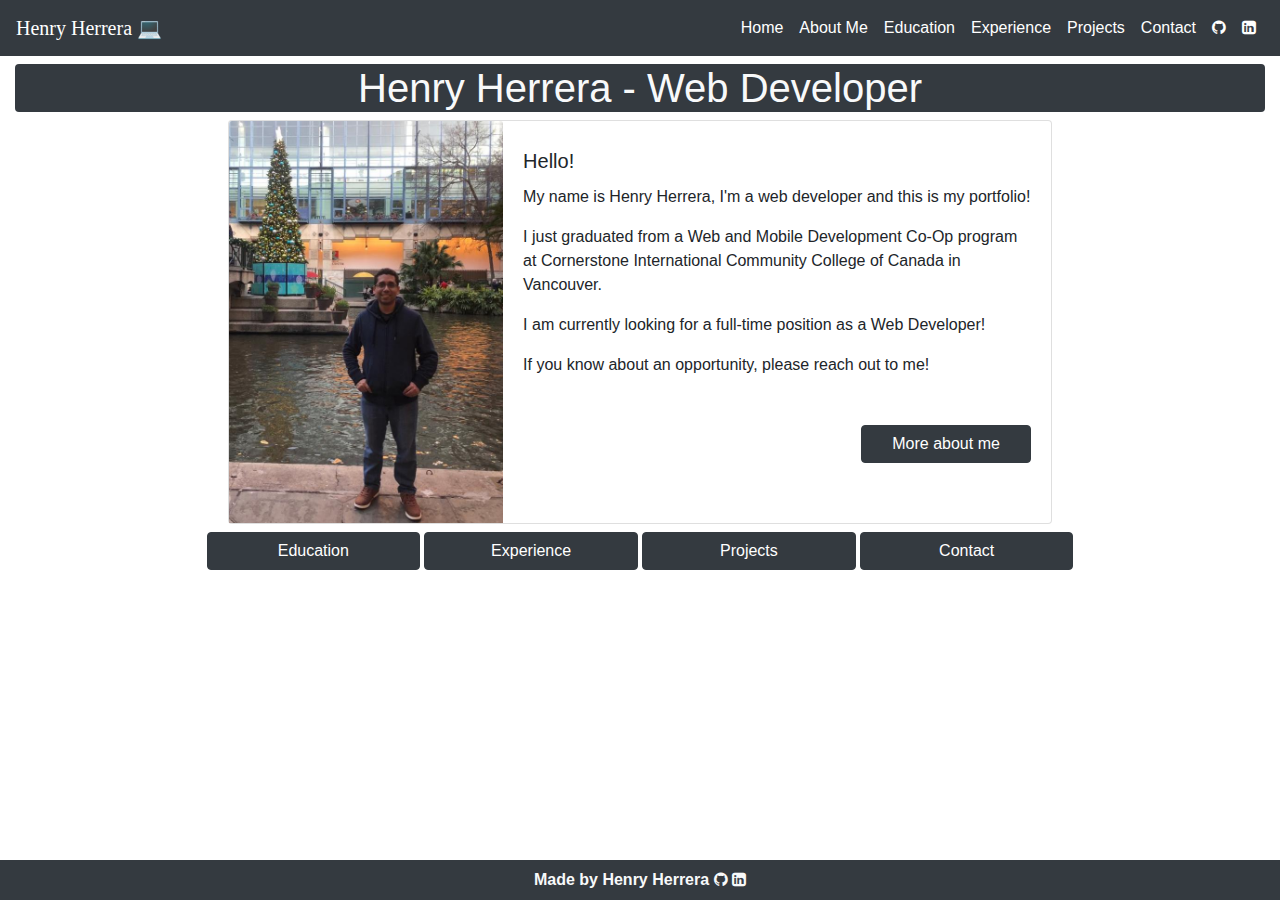
<file: index.html>
<!DOCTYPE html>
<html lang="en">

<head>
	<meta charset="UTF-8">
	<title>Portfolio Henry Herrera</title>
	<link rel="stylesheet" href="https://cdnjs.cloudflare.com/ajax/libs/font-awesome/4.7.0/css/font-awesome.min.css">
	<link rel="stylesheet" href="https://stackpath.bootstrapcdn.com/bootstrap/4.5.2/css/bootstrap.min.css"
		integrity="sha384-JcKb8q3iqJ61gNV9KGb8thSsNjpSL0n8PARn9HuZOnIxN0hoP+VmmDGMN5t9UJ0Z" crossorigin="anonymous">
	<link rel="stylesheet" href="CSS/styles.css">
	<script src="https://code.jquery.com/jquery-3.5.1.slim.min.js"
		integrity="sha384-DfXdz2htPH0lsSSs5nCTpuj/zy4C+OGpamoFVy38MVBnE+IbbVYUew+OrCXaRkfj"
		crossorigin="anonymous"></script>
	<script src="https://cdn.jsdelivr.net/npm/popper.js@1.16.1/dist/umd/popper.min.js"
		integrity="sha384-9/reFTGAW83EW2RDu2S0VKaIzap3H66lZH81PoYlFhbGU+6BZp6G7niu735Sk7lN"
		crossorigin="anonymous"></script>
	<script src="https://stackpath.bootstrapcdn.com/bootstrap/4.5.2/js/bootstrap.min.js"
		integrity="sha384-B4gt1jrGC7Jh4AgTPSdUtOBvfO8shuf57BaghqFfPlYxofvL8/KUEfYiJOMMV+rV"
		crossorigin="anonymous"></script>

</head>

<body>
	<nav class="navbar navbar-expand-lg navbar-dark bg-dark sticky-top">
		<button class="navbar-toggler" type="button" data-toggle="collapse" data-target="#navbarTogglerDemo03"
			aria-controls="navbarTogglerDemo03" aria-expanded="false" aria-label="Toggle navigation">
			<span class="navbar-toggler-icon"></span>
		</button>
		<a class="navbar-brand name" href="index.html">Henry Herrera &#128187;</a>

		<div class="collapse navbar-collapse" id="navbarTogglerDemo03">
			<ul class="navbar-nav ml-auto mt-2 mt-lg-0 text-light">
				<li class="nav-item active">
					<a class="nav-link" href="index.html">Home <span class="sr-only">(current)</span></a>
				</li>
				<li class="nav-item">
					<a class="nav-link active" href="pages/about.html">About Me</a>
				</li>
				<li class="nav-item">
					<a class="nav-link active" href="pages/education.html">Education</a>
				</li>
				<li class="nav-item">
					<a class="nav-link active" href="pages/experience.html">Experience</a>
				</li>
				<li class="nav-item">
					<a class="nav-link active" href="pages/projects.html">Projects</a>
				</li>
				<li class="nav-item">
					<a class="nav-link active" href="pages/contact.html">Contact</a>
				</li>
				<li class="nav-item">
					<a class="nav-link active" href="http://github.com/hjhm2018" target="_blank"><i
							class="fa fa-github"></i></a>
				</li>
				<li class="nav-item">
					<a class="nav-link active" href="http://linkedin.com/in/herrerahenry" target="_blank"><i
							class="fa fa-linkedin-square"></i></a>
				</li>
			</ul>
		</div>
	</nav>
	<!-- <h1>Projects done so far at Cornerstone International Community College of Canada</h1>
	<h2>Henry Herrera, Web Developer</h2>

	<a href="IntroToComputing/index.html">Intro to Computing</a>
	<a href="Algorithms/index.html">Algorithms</a>
	<a href="WeatherAPI/index.html">Weather API</a> -->

	<!-- <h3>Personal Projects:</h3>
	<h3>1) Petrophysics Calculator Websites</h3>
	<h4>English Version</h4>
	<a href="https://petrophysicsequations.blogspot.com/" target="_blank">Petrophysics Equations</a>
	<h4>Spanish Version</h4>
	<a href="https://ecuacionespetrofisica.blogspot.com/" target="_blank">Ecuaciones Petrofísicas</a>

	<h3>2) Petrophysics Calculator App</h3>
	<a href="https://play.google.com/store/apps/details?id=com.Henry.PetrophysicsCalculator" target="_blank">Download
		App</a> -->

	<div class="container-fluid mb-2">
		<h1 id="exampleHeading" class="text-center bg-dark text-light rounded mt-2">Henry Herrera - Web Developer</h1>
		<div class="row">
			<!-- <div class="col-sm-12 col-lg-8 mx-auto">
				<div id="normalImage" class="card mb-3 d-sm-none d-md-block">
					<div class="row no-gutters">
						<div class="col-md-4 col-sm-12">
							<img src="images/henry.jpg" class="card-img" alt="Henry image">
						</div>
						<div class="col-md-8 col-sm-12">
							<div class="card-body p-5">
								<h5 class="card-title">Hello!</h5>
								<p class="card-text">My name is Henry Herrera, I'm a web developer and this is my
									portfolio!</p>
								<p>I just graduated from a Web and Mobile Development Co-Op program at Cornerstone
									International Community College of Canada in Vancouver.</p>
								<p>I am currently looking for a full-time position as a Web Developer!</p>
								<p>If you know about an opportunity, please reach out to me!</p>
								<p class="card-text"><small class="text-muted">Last updated 3 mins ago</small></p>
							</div>
						</div>
					</div>
				</div>
			</div> -->
			<div class="col-sm-12 col-lg-8 mx-auto">
				<!-- Here starts the other card -->

				<div id="responsiveImage" class="card mx-auto">
					<div class="row no-gutters">
						<div class="col-12 col-md-4">
							<img class="card-img-top" src="images/henry2.jpeg" alt="Card image cap">
						</div>
						<div class="col-12 col-sm-12 col-md-8 pt-2">
							<div class="card-body">
								<h5 class="card-title">Hello!</h5>
								<p class="card-text">My name is Henry Herrera, I'm a web developer and this is my
									portfolio!</p>
								<p>I just graduated from a Web and Mobile Development Co-Op program at Cornerstone
									International Community College of Canada in Vancouver.</p>
								<p>I am currently looking for a full-time position as a Web Developer!</p>
								<p>If you know about an opportunity, please reach out to me!</p>
								<a class="d-block btn btn-dark col-lg-4 col-md-8 col-8 ml-auto mt-5"
									href="pages/about.html">More about me</a>
							</div>

						</div>
					</div>

				</div>
			</div>
		</div>
	</div>
	<div class="text-center mb-5">
		<a class="d-inline-block col-lg-2 mb-1 btn btn-dark" href="pages/education.html">Education</a>

		<a class="d-inline-block col-lg-2 mb-1 btn btn-dark" href="pages/experience.html">Experience</a>

		<a class="d-inline-block col-lg-2 mb-1 btn btn-dark" href="pages/projects.html">Projects</a>

		<a class="d-inline-block col-lg-2 mb-1 btn btn-dark" href="pages/contact.html">Contact</a>
	</div>

	<p class="bg-dark fixed-bottom text-light text-center font-weight-bold p-2 mt-4 mb-0">Made by Henry Herrera
		<a title="GitHub" class="text-light" href="http://github.com/hjhm2018" target="_blank"><i
				class="fa fa-github"></i></a>

		<a title="LinkedIn" class="text-light" href="http://linkedin.com/in/herrerahenry" target="_blank"><i
				class="fa fa-linkedin-square"></i></a>
	</p>
	<script src="./js/script.js"></script>

</body>

</html>
</file>
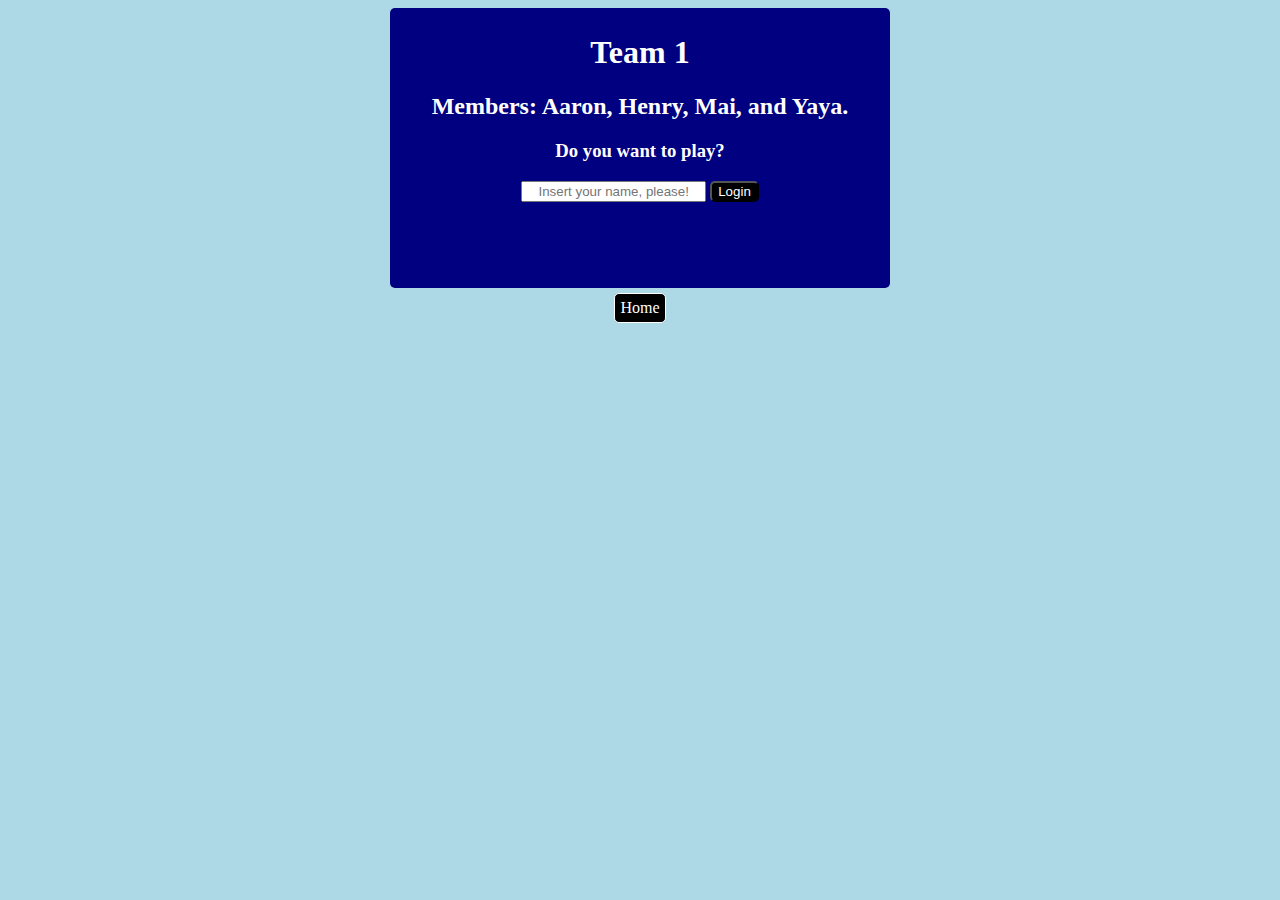
<file: Algorithms/index.html>
<!DOCTYPE html>
<html lang="en">
<head>
    <meta charset="UTF-8">
    <meta name="viewport" content="width=device-width, initial-scale=1.0">
    <meta http-equiv="X-UA-Compatible" content="ie=edge">
    <title>Team 1</title>
    <link rel="stylesheet" href="css/styles.css">
</head>
<body>

    <div>
        <h1>Team 1</h1>

        <h2>Members: Aaron, Henry, Mai, and Yaya.</h2>

        <h3>Do you want to play?</h3>

        <input id="username" type="text" placeholder="Insert your name, please!">

        <button onclick="login()">Login</button>
    </div>

    <div class="buttonHome">

        <a href="../index.html">Home</a>

    </div>

    <script src="js/js.js"></script>
</body>
</html>
</file>
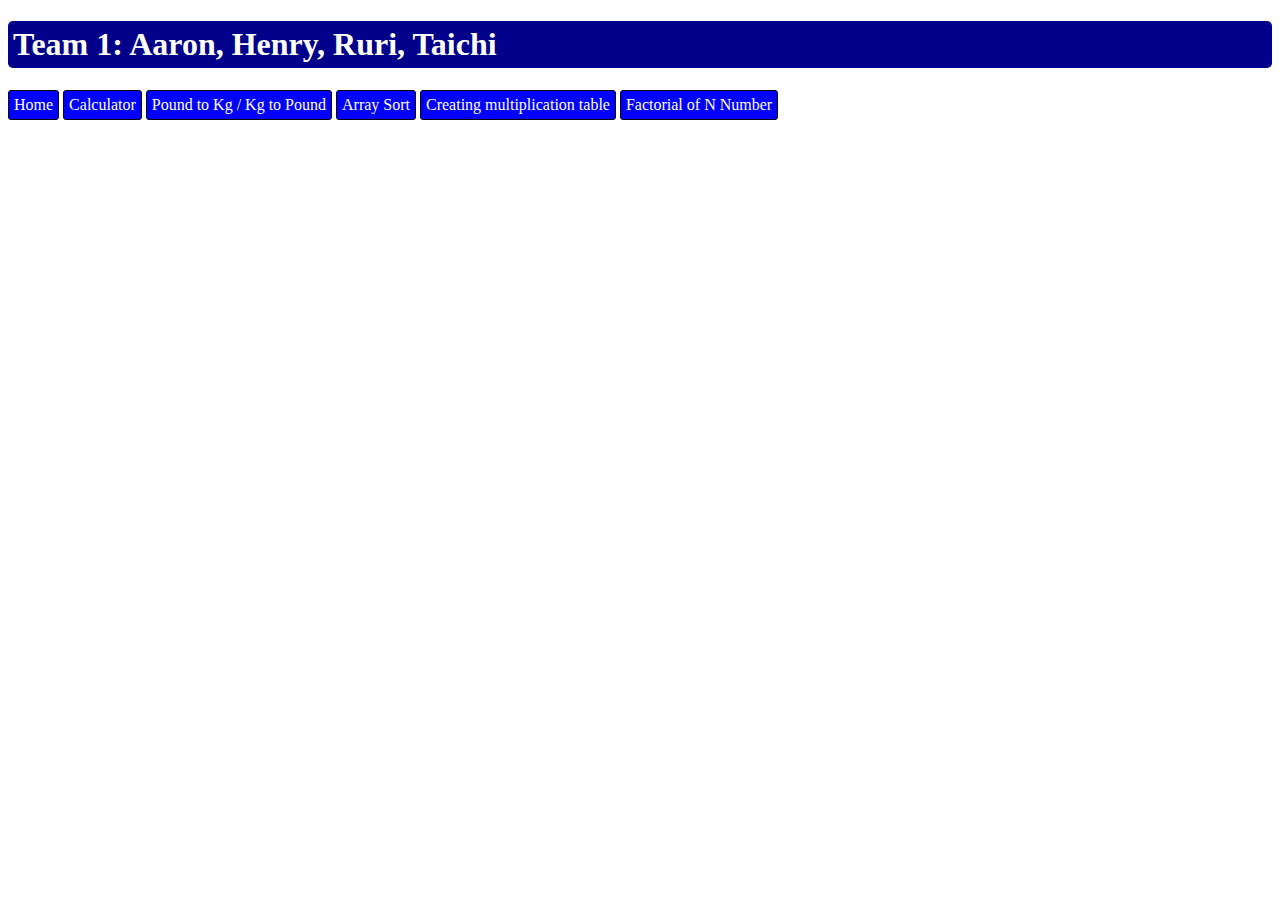
<file: IntroToComputing/index.html>
<!DOCTYPE html>
<html lang="en">
<head>
    <meta charset="UTF-8">
    <meta name="viewport" content="width=device-width, initial-scale=1.0">
    <meta http-equiv="X-UA-Compatible" content="ie=edge">
    <title>Team 1</title>
    <style>
        a{
            text-decoration: none;
            display: inline-block;
            background-color: blue;
            color: white;
            border: 1px solid black;
            border-radius: 3px;
            padding: 5px
        }

        a:hover{
            background-color: darkgreen
        }

        h1 {
            background-color: darkblue;
            color: white;
            border-radius: 5px;
            padding: 5px
        }
    </style>
</head>
<body>

    <h1>Team 1: Aaron, Henry, Ruri, Taichi</h1>

    <a href="../index.html">Home</a>
    <a href="question1.html">Calculator</a>
    <a href="question2.html">Pound to Kg / Kg to Pound</a>
    <a href="question3.html">Array Sort</a>
    <a href="question4.html">Creating multiplication table</a>
    <a href="question5.html">Factorial of N Number</a>

</body>
</html>
</file>
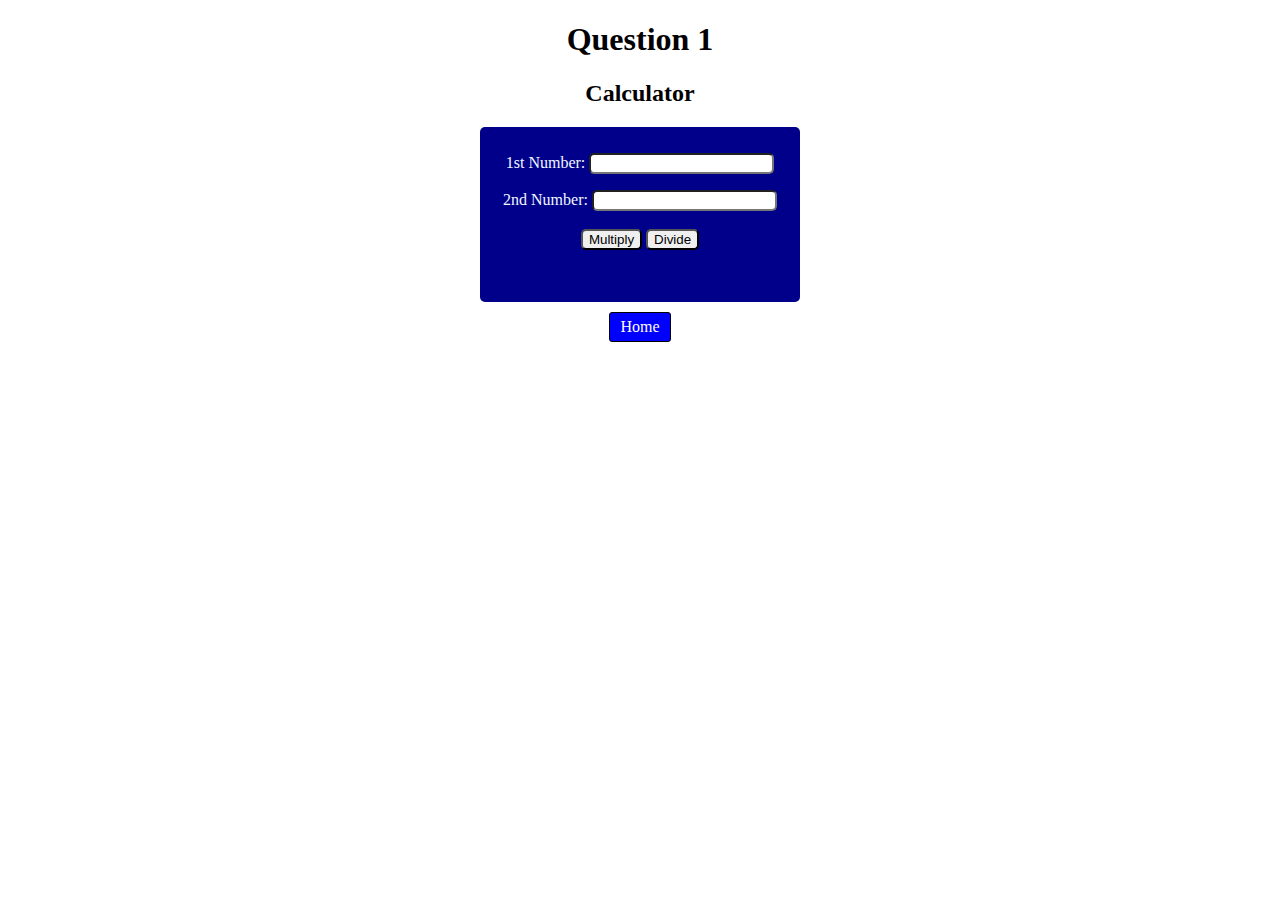
<file: question1.html>
<!DOCTYPE html>
<html lang="en">
<head>
    <meta charset="UTF-8">
    <meta name="viewport" content="width=device-width, initial-scale=1.0">
    <meta http-equiv="X-UA-Compatible" content="ie=edge">
    <title>Question 1</title>

    <style>
        .container{
            background-color: darkblue;
            color: aliceblue;
            text-align: center;
            width: 300px;
            padding: 10px;
            margin: 0 auto;
            border-radius: 5px;
            height: 155px;
        }

        h1, h2, h3 {
            text-align: center
        }

        button{
            margin: 2px;
            border-radius: 5px
        }

        input{
            text-align: center;
            border-radius: 5px
        }

        button:hover {
            background-color: black;
            color: white
        }

        input:hover, input:active{
            background-color: lightblue
        }

        a{
            text-decoration: none;
            display: inline-block;
            background-color: blue;
            color: white;
            border: 1px solid black;
            border-radius: 3px;
            padding: 5px;
        }

        a:hover{
            background-color: darkgreen
        }

        .home{
            display: block;
            margin: 0 auto;
            width: 50px;
            text-align: center
        }

        .index {
            margin-top: 10px
        }
    </style>
</head>
<body>

    <h1>Question 1</h1>
    <h2>Calculator</h2>

    <div class="container">
        <p><label for="firstNumber">1st Number: <input id="firstNumber" type="number"></label></p>
        <p><label for="secondNumber">2nd Number: <input id="secondNumber" type="number"></label></p>
        <p><button onclick="multiply()">Multiply</button><button onclick="divide()">Divide</button></p>
        <h3 id="answer"></h3>
    </div>

    <div class="index">

        <a class="home" href="index.html">Home</a>

    </div>


    <script>
        var firstNumber = document.getElementById('firstNumber');
        var secondNumber = document.getElementById('secondNumber');
        var answer = document.getElementById('answer');

        function multiply(){
            var result = firstNumber.value * secondNumber.value;
            answer.innerHTML = result;
        }

        function divide(){
            //if(secondNumber.value === 0) answer.innerHTML = "The number must be greater than 2";
            var result = firstNumber.value / secondNumber.value;
            answer.innerHTML = result;
        }
    </script>


    
    
</body>
</html>
</file>
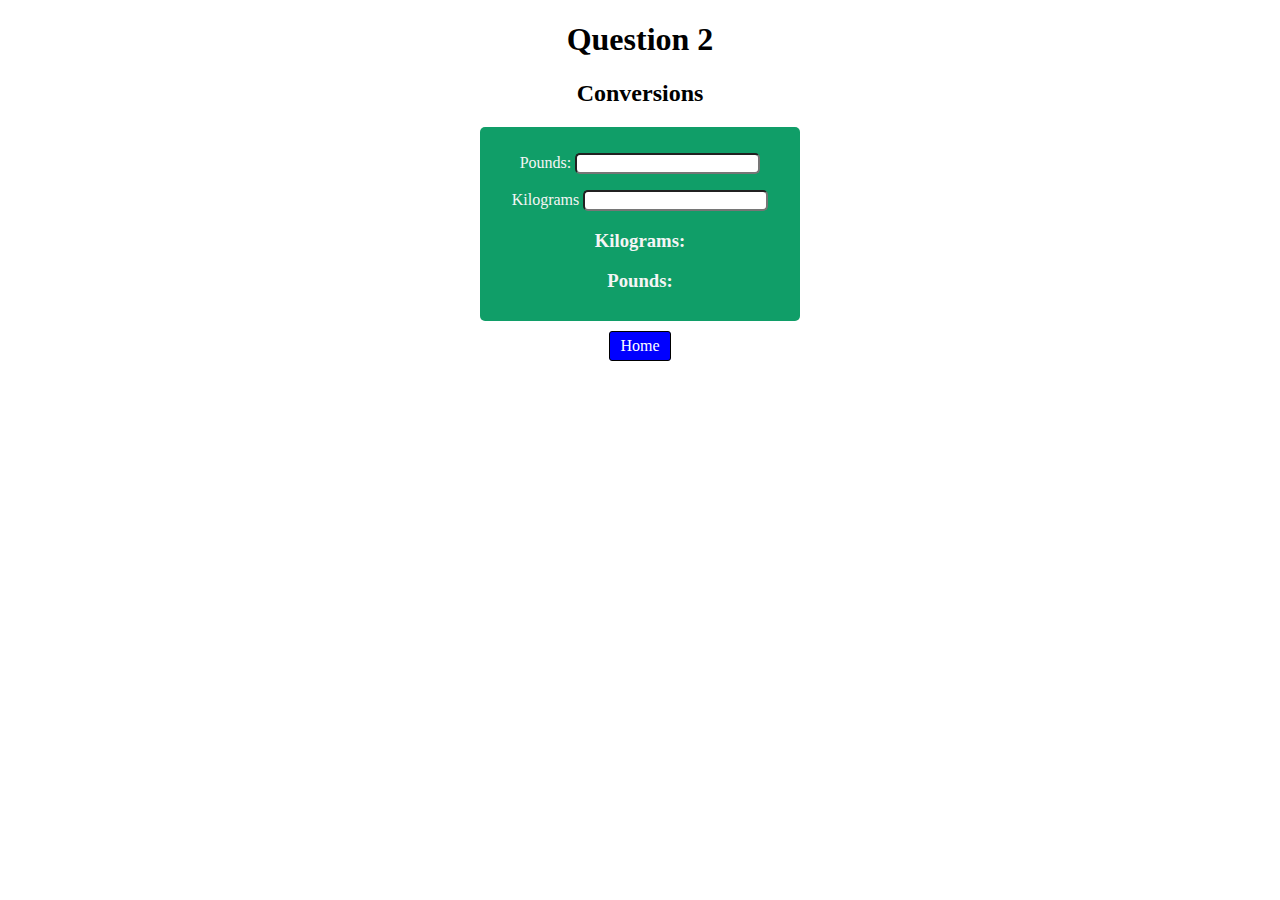
<file: question2.html>
<!DOCTYPE html>
<html lang="en">
<head>
    <meta charset="UTF-8">
    <meta name="viewport" content="width=device-width, initial-scale=1.0">
    <meta http-equiv="X-UA-Compatible" content="ie=edge">
    <title>Question 2</title>

    <style>
        .container{
            background-color: #109e68;
            color: whitesmoke;
            text-align: center;
            width: 300px;
            padding: 10px;
            border-radius: 5px;
            margin: 0 auto
        }

        h1, h2, h3 {
            text-align: center
        }

        input{
            text-align: center;
            border-radius: 5px
        }

        input:hover, input:active{
            background-color: lightblue
        }

        a{
            text-decoration: none;
            display: inline-block;
            background-color: blue;
            color: white;
            border: 1px solid black;
            border-radius: 3px;
            padding: 5px;
        }

        a:hover{
            background-color: darkgreen
        }

        .home{
            display: block;
            margin: 0 auto;
            width: 50px;
            text-align: center
        }

        .index {
            margin-top: 10px
        }
    </style>
</head>
<body>
        <h1>Question 2</h1>

        <h2>Conversions</h2>

        <div class="container"> 
            <p><label for="pounds">Pounds: <input id="pounds" type="number"></label></p>
            
            <p><label for="kilograms"> Kilograms <input id="kilograms" type="number"></label></p>

            <h3>Kilograms: <span id="answerKg"></span></h3>
            <h3>Pounds: <span id="answerLb"></span></h3>

        </div>

        <div class="index">

                <a class="home" href="index.html">Home</a>
        
            </div>

        <script>
            var pounds = document.getElementById('pounds');
            var kilograms = document.getElementById('kilograms');
            var answerKg = document.getElementById('answerKg');
            var answerLb = document.getElementById('answerLb');

            pounds.onchange = convertToKilograms;
            kilograms.onkeyup = convertToPounds;

            function convertToKilograms(){
                var result = pounds.value * 0.453592;
                answerKg.innerHTML = result.toFixed(2);
    
            }
    
            function convertToPounds(){
                var result = kilograms.value * 2.20462;
                answerLb.innerHTML = result.toFixed(2);
    
            }
        </script>
    
</body>
</html>
</file>
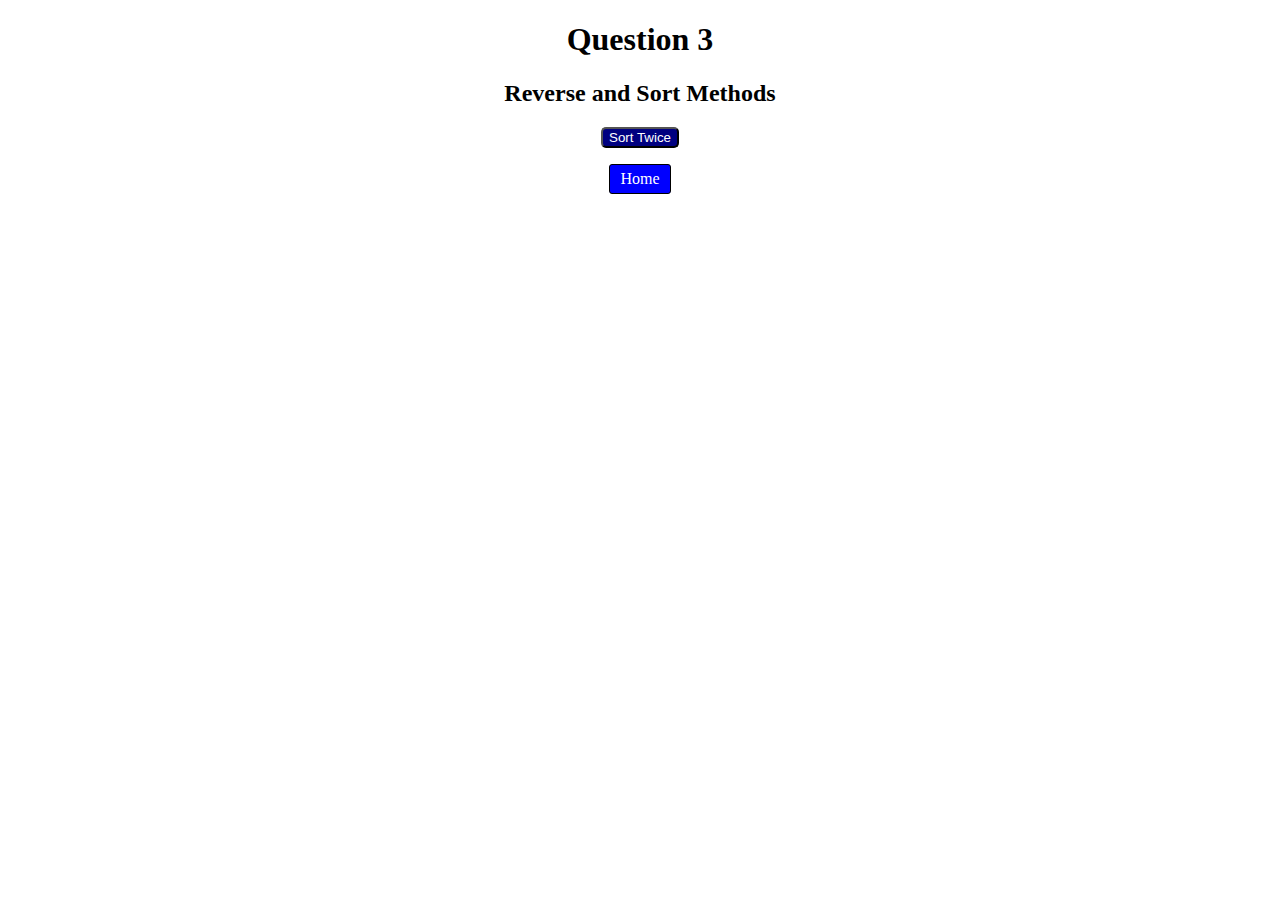
<file: question3.html>
<!DOCTYPE html>
<html lang="en">
<head>
    <meta charset="UTF-8">
    <meta name="viewport" content="width=device-width, initial-scale=1.0">
    <meta http-equiv="X-UA-Compatible" content="ie=edge">
    <title>Question 3</title>
    <style>
        button {
            background-color: navy;
            color: white;
            display: block;
            margin: 0 auto;
            border-radius: 5px
        }

        button:hover{
            background-color: cornflowerblue;
        }

        h1, h2, p {
            text-align: center
        }

        a{
            text-decoration: none;
            display: inline-block;
            background-color: blue;
            color: white;
            border: 1px solid black;
            border-radius: 3px;
            padding: 5px;
        }

        a:hover{
            background-color: darkgreen
        }

        .home{
            display: block;
            margin: 0 auto;
            width: 50px;
            text-align: center
        }

        .index {
            margin-top: 10px
        }
    </style>
</head>
<body>

    <h1>Question 3</h1>

    <h2>Reverse and Sort Methods</h2>

    <button id="button">Sort Twice</button>

    <p id="fruitsContainer"></p>

    <div class="index">

            <a class="home" href="index.html">Home</a>
    
    </div>

    <script>
        var button = document.getElementById('button');
        var fruitsContainer = document.getElementById('fruitsContainer');

        var fruits = ["Durian", "Figs", "Blackberries", "Elderberries", "Apricots", "Cherries", "Grapefruits"];

        var counter = 0;

        if(counter === 0){
            button.onclick = ()=>{
                fruits.reverse();
                fruitsContainer.innerHTML = fruits;
                counter++;
            }
        } else{
            button.onclick = ()=>{
                fruits.sort();
                fruitsContainer.innerHTML = fruits;
                counter = 0;
            }
        }
    </script>
    
</body>
</html>
</file>
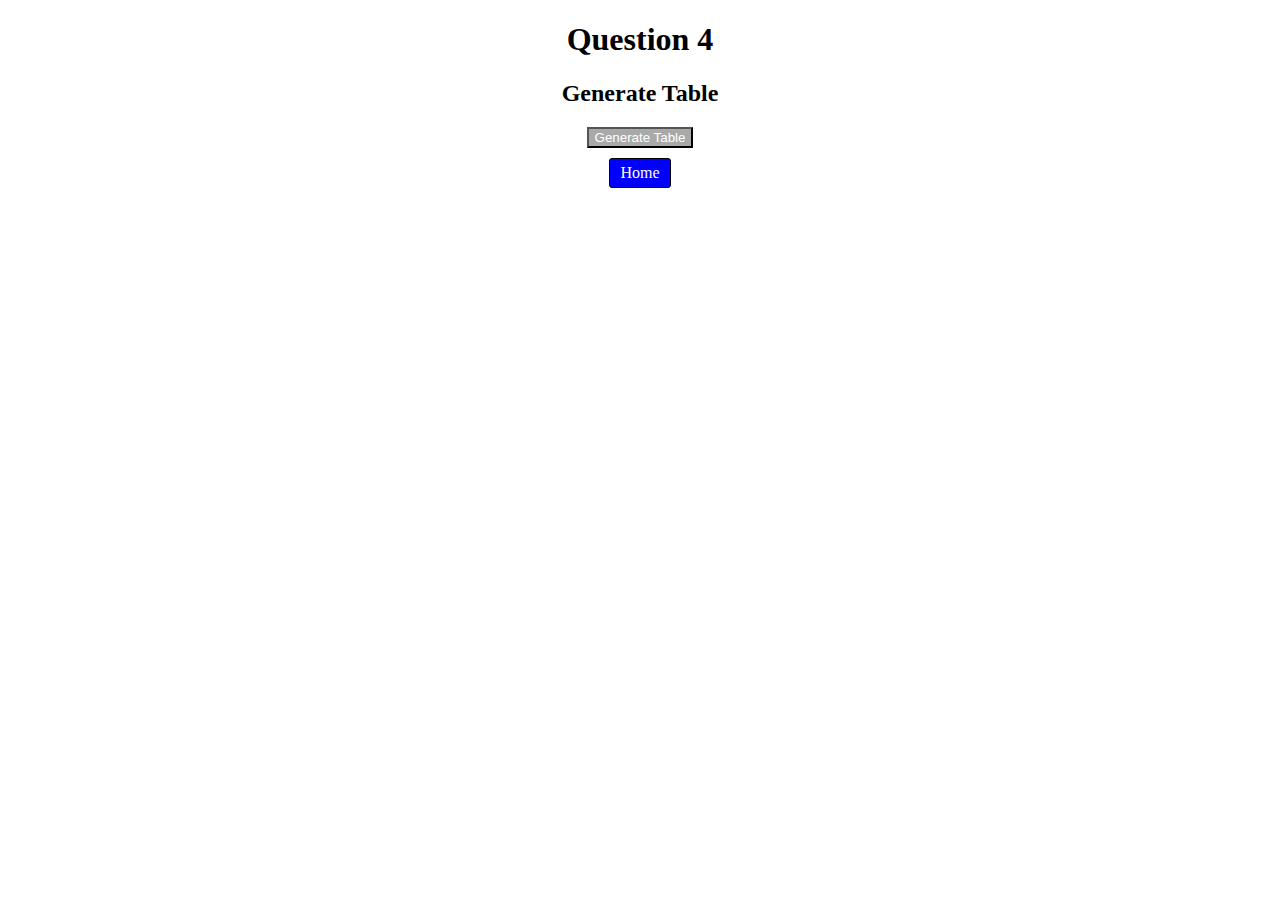
<file: question4.html>
<!DOCTYPE html>
<html lang="en">
<head>
    <meta charset="UTF-8">
    <meta name="viewport" content="width=device-width, initial-scale=1.0">
    <meta http-equiv="X-UA-Compatible" content="ie=edge">
    <title>Question 4</title>
    <style>
        p{
            background-color: dimgrey;
            color: white;
            width: 100px;
            text-align: center;
            margin: 0 auto;
            border-radius: 5px;
        }

        h1, h2 {
            text-align: center
        }

        button{
            background-color: darkgrey;
            color: white;
            display: block;
            margin: 0 auto
        }

        button:hover{
            background-color: darkblue;
        }

        div{
            margin-bottom: 10px
        }

        a{
            text-decoration: none;
            display: inline-block;
            background-color: blue;
            color: white;
            border: 1px solid black;
            border-radius: 3px;
            padding: 5px;
        }

        a:hover{
            background-color: darkgreen
        }

        .home{
            display: block;
            margin: 0 auto;
            width: 50px;
            text-align: center
        }

        .index {
            margin-top: 10px
        }

    </style>
</head>
<body>

        <h1>Question 4</h1>

        <h2>Generate Table</h2>

        <div>

            <button id="button">Generate Table</button>

        </div>

        <p id="output"></p>

        <div class="index">

                <a class="home" href="index.html">Home</a>
        
        </div>

        <script>

            var button = document.getElementById('button');

            var output = document.getElementById('output');

            var number = [1, 2, 3, 4, 5, 6];

            var table = "";

            console.log(number);

            button.onclick = ()=>{
                table = "";
                for(i = 0; i < number.length; i++){
                    table += "<b>" + number[i] + "</b>" + "<b> x 10 = </b>" + "<b>" + number[i]*10 + "</b>" + "</br>";                
            }
            output.innerHTML = table;
            }
            
            
        
        </script>
    
</body>
</html>
</file>
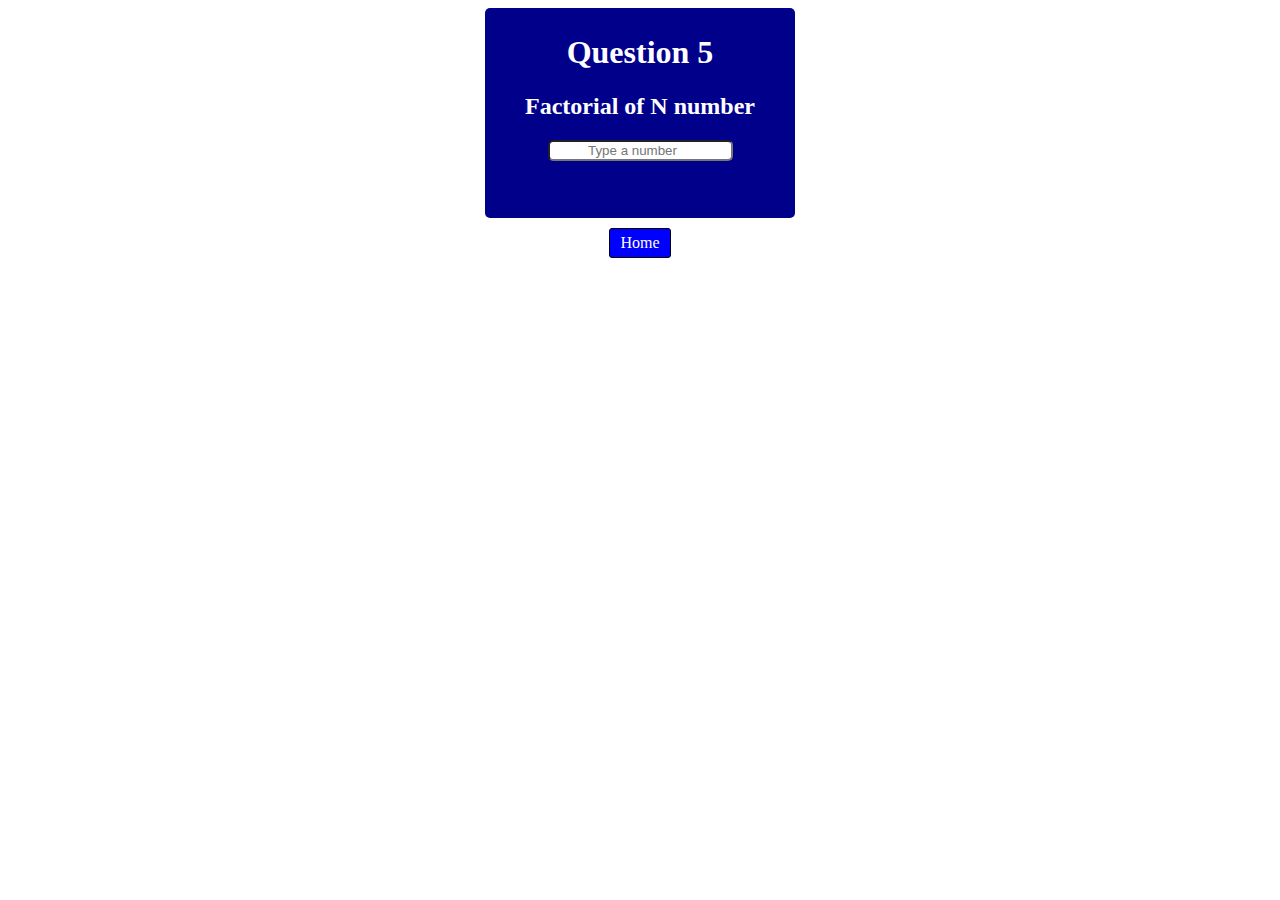
<file: question5.html>
<!DOCTYPE html>
<html lang="en">
<head>
    <meta charset="UTF-8">
    <meta name="viewport" content="width=device-width, initial-scale=1.0">
    <meta http-equiv="X-UA-Compatible" content="ie=edge">
    <title>Question 5</title>
    <style>
        h1, h2, input, div {
            text-align: center
        }

        input {
            border-radius: 5px;
        }

        .container {
            background-color: darkblue;
            color: white;
            width: 300px;
            margin: 0 auto;
            border-radius: 5px;
            height: 200px;
            padding: 5px
        }

        a{
            text-decoration: none;
            display: inline-block;
            background-color: blue;
            color: white;
            border: 1px solid black;
            border-radius: 3px;
            padding: 5px;
        }

        a:hover{
            background-color: darkgreen
        }

        .home{
            display: block;
            margin: 0 auto;
            width: 50px;
            text-align: center
        }

        .index {
            margin-top: 10px
        }

        

    </style>
</head>
<body>
    <div class="container">
            <h1>Question 5</h1>
            <h2>Factorial of N number</h2>
            <div>
                <input id="factor" type="number" placeholder="Type a number">
        
                <br>
        
                <p id="result"></p>
            </div>
    </div>

    <div class="index">

            <a class="home" href="index.html">Home</a>
    
    </div>

	<script type="text/javascript">

		var result = document.getElementById('result');
		var factor = document.getElementById('factor');

		factor.onkeyup = factorize;

		function factorize() {
			var number = parseInt(factor.value);
            
            if(isNaN(number)){
                number = '';
                console.log(number);	
            }

             if(number === 0){
                 number = 1;
            }

			for (var i = number-1; i > 0; i--) {
				number = number *i;
				//console.log(number);		
			}

			result.innerHTML = number;
		}
	</script>
</body>
</html>
</file>
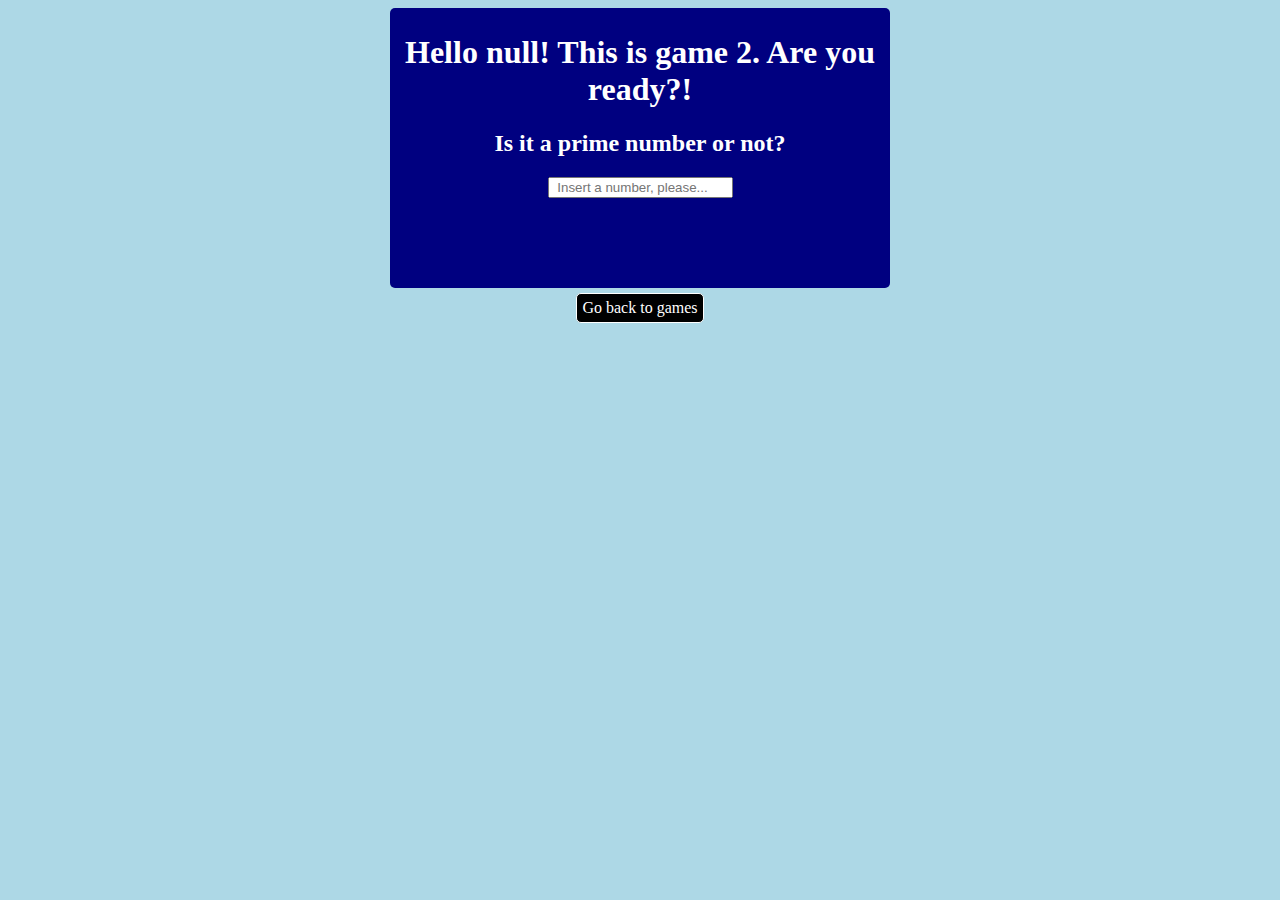
<file: Algorithms/game2.html>
<!DOCTYPE html>
<html lang="en">
<head>
    <meta charset="UTF-8">
    <meta name="viewport" content="width=device-width, initial-scale=1.0">
    <meta http-equiv="X-UA-Compatible" content="ie=edge">
    <title>Game 2</title>
    <link rel="stylesheet" href="css/styles.css">
</head>
<body>

    <div class="container">
            <h1 id="game2"></h1>

            <h2>Is it a prime number or not?</h2>
        
            <input type="number" id="primeNumber" placeholder="Insert a number, please...">
        
            <br>
        
            <h3 id="result"></h3>
    </div>

    <div class="button">
        <a href="games.html">Go back to games</a>
    </div>

    <script src="js/js.js"></script>
    
</body>
</html>
</file>
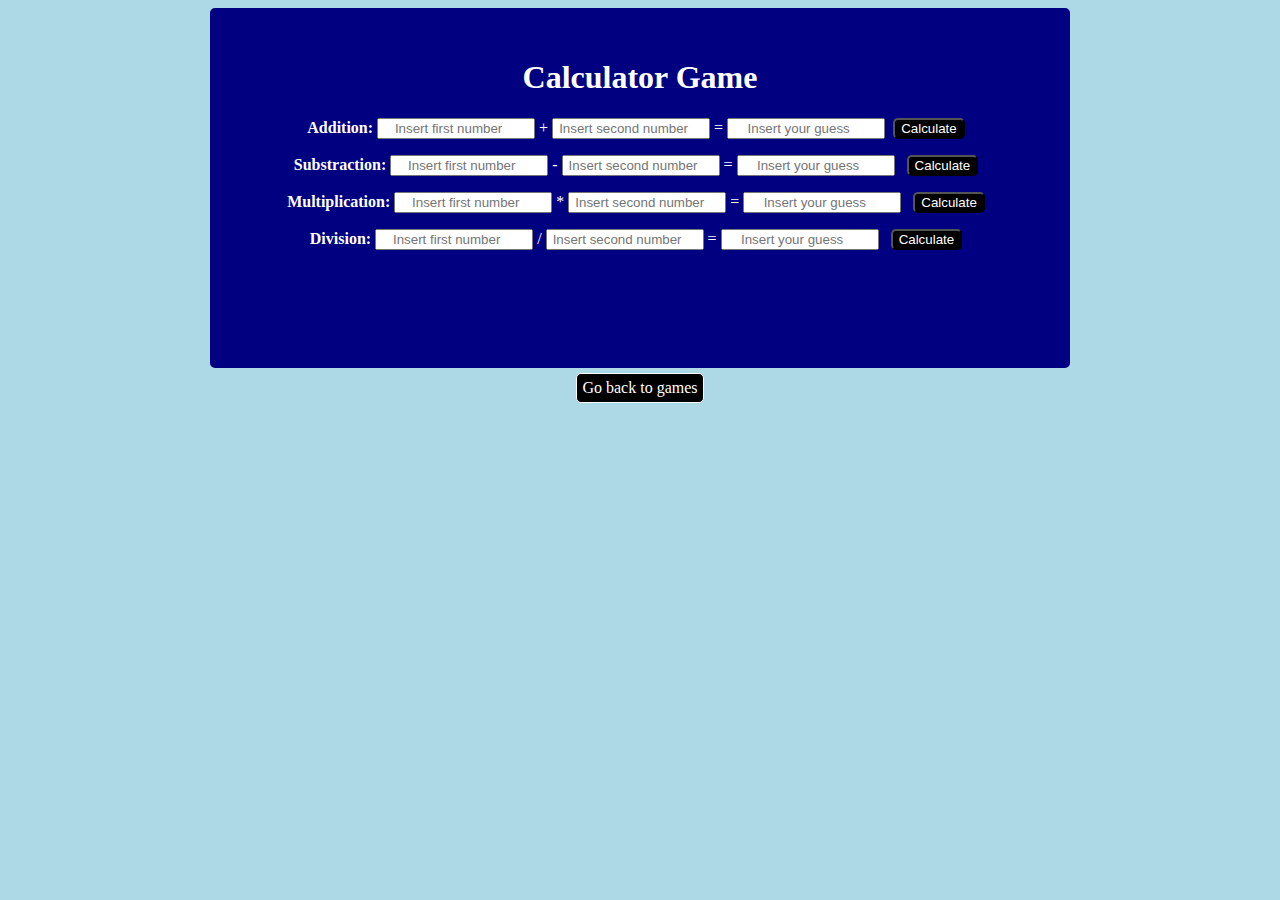
<file: Algorithms/game3.html>
<!DOCTYPE html>
<html lang="en">
<head>
    <meta charset="UTF-8">
    <meta name="viewport" content="width=device-width, initial-scale=1.0">
    <meta http-equiv="X-UA-Compatible" content="ie=edge">
    <title>Game 3. Calculator</title>
    <link rel="stylesheet" href="css/styles.css">
</head>
<body>
        <div class="containerCalculator">
                <h1>Calculator Game</h1>

                <p><strong>Addition:</strong> <input id="number1Add" type="number" placeholder="Insert first number"> + <input id="number2Add" type="number" placeholder="Insert second number"> = <input id="number3Add" type="number" placeholder="Insert your guess">&nbsp; <button onclick="addition();">Calculate</button> &nbsp;<span id="addMsg"></span> </p>
                <p><strong>Substraction:</strong> <input id="number1Subs" type="number" placeholder="Insert first number"> - <input id="number2Subs" type="number" placeholder="Insert second number"> = <input id="number3Subs" type="number" placeholder="Insert your guess"> &nbsp; <button onclick="substraction();">Calculate</button> &nbsp; <span id="subsMsg"></span> </p>
                <p><strong>Multiplication:</strong> <input id="number1Mult" type="number" placeholder="Insert first number"> * <input id="number2Mult" type="number" placeholder="Insert second number"> = <input id="number3Mult" type="number" placeholder="Insert your guess"> &nbsp; <button onclick="multiplication();">Calculate</button> &nbsp; <span id="multMsg"></span> </p>
                <p><strong>Division:</strong> <input id="number1Div" type="number" placeholder="Insert first number"> / <input id="number2Div" type="number" placeholder="Insert second number"> = <input id="number3Div" type="number" placeholder="Insert your guess"> &nbsp; <button onclick="division();">Calculate</button> &nbsp; <span id="divMsg"></span> </p>
        </div>

        <div class="button">
                <a href="games.html">Go back to games</a>
        </div>
    
        <script>
            function addition(){
                var addMsg = document.getElementById('addMsg');
                var number1Add = parseInt(document.getElementById('number1Add').value);
                var number2Add = parseInt(document.getElementById('number2Add').value);
                var number3Add = parseInt(document.getElementById('number3Add').value);
    
                var addResult = number1Add + number2Add;
    
                if(addResult == number3Add){
                    addMsg.innerHTML = "Good Job";
                }else{
                    addMsg.innerHTML = "Bad Job";                                
                }
    
                if(!number1Add || !number2Add || !number3Add){
                    addMsg.innerHTML = "";                                
                }
            }
    
            function substraction(){
                var subsMsg = document.getElementById('subsMsg');
                var number1Subs = parseInt(document.getElementById('number1Subs').value);
                var number2Subs = parseInt(document.getElementById('number2Subs').value);
                var number3Subs = parseInt(document.getElementById('number3Subs').value);
    
                var subsResult = number1Subs - number2Subs;
    
                if(subsResult == number3Subs){
                    subsMsg.innerHTML = "Good Job";
                }else{
                    subsMsg.innerHTML = "Bad Job";                                
                }
    
                if(!number1Subs || !number2Subs || !number3Subs){
                    subsMsg.innerHTML = "";                                
                }
            }
    
            function multiplication(){
                var multMsg = document.getElementById('multMsg');
                var number1Mult = parseInt(document.getElementById('number1Mult').value);
                var number2Mult = parseInt(document.getElementById('number2Mult').value);
                var number3Mult = parseInt(document.getElementById('number3Mult').value);
    
                var multResult = number1Mult * number2Mult;
    
                if(multResult == number3Mult){
                    multMsg.innerHTML = "Good Job";
                }else{
                    multMsg.innerHTML = "Bad Job";                                
                }
    
                if(!number1Mult || !number2Mult || !number3Mult){
                    multMsg.innerHTML = "";                                
                }
            }
    
            function division(){
                var divMsg = document.getElementById('divMsg');
                var number1Div = parseInt(document.getElementById('number1Div').value);
                var number2Div = parseInt(document.getElementById('number2Div').value);
                var number3Div = parseInt(document.getElementById('number3Div').value);
    
                var divResult = number1Div / number2Div;
    
                if(divResult == number3Div){
                    divMsg.innerHTML = "Good Job";
                }else{
                    divMsg.innerHTML = "Bad Job";                                
                }
    
                if(!number1Div || !number2Div || !number3Div){
                    divMsg.innerHTML = "";                                
                }
            }
        </script>
    
</body>
</html>
</file>
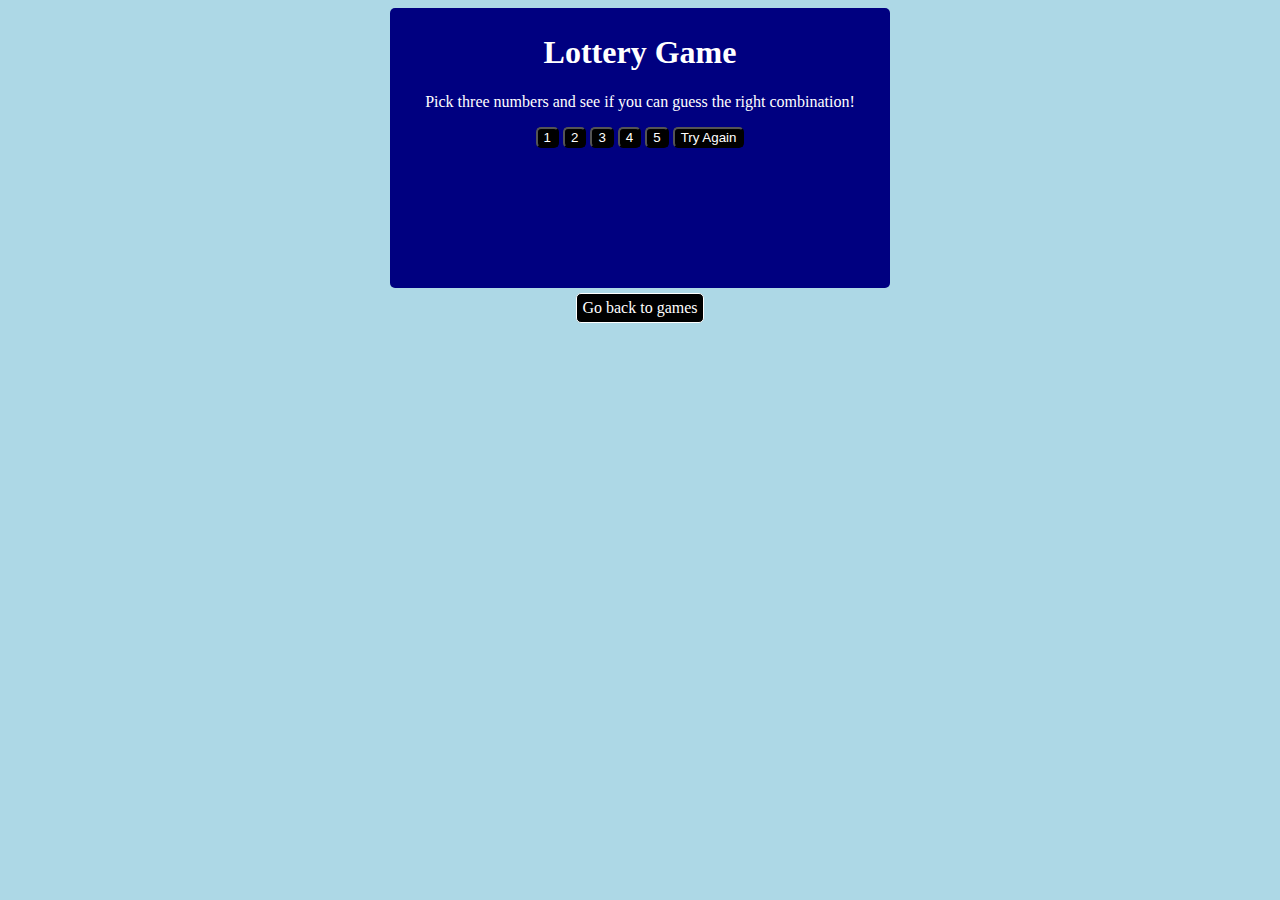
<file: Algorithms/game4.html>
<!DOCTYPE html>
<html lang="en">
<head>
    <meta charset="UTF-8">
    <meta name="viewport" content="width=device-width, initial-scale=1.0">
    <meta http-equiv="X-UA-Compatible" content="ie=edge">
    <title>Game 4. Lottery Game</title>
    <link rel="stylesheet" href="css/styles.css">
</head>
<body>

    <div class="container">
            <h1>Lottery Game</h1>

            <p>Pick three numbers and see if you can guess the right combination!</p>
        
            <button onclick="one();">1</button>
            <button onclick="two();">2</button>
            <button onclick="three();">3</button>
            <button onclick="four();">4</button>
            <button onclick="five();">5</button>
            <button onclick="totalReset();">Try Again</button>
        
            <p id="prize"></p>
    </div>

    <div class="button">
            <a href="games.html">Go back to games</a>
    </div>

    <script>

        var prize = document.getElementById('prize');
        var counter = 0;
        var array = [];

        var array1 = [1,2,3];
        var array2 = [3,2,1];
        var array3 = [5,3,2];

        console.log(JSON.stringify(array) === JSON.stringify(array1));

        function one(){
            counter++;
            console.log(counter);
            array.push(1);
            console.log(array);

            if(counter === 3){
                lottery();
                reset();
            }
        }

        function two(){
            counter++;
            console.log(counter);
            array.push(2);
            console.log(array);
            if(counter === 3){
                lottery();
                reset();
            }
        }

        function three(){
            counter++;
            console.log(counter);
            array.push(3);
            console.log(array);
            
            if(counter === 3){
                lottery();
                reset();
            }
        }

        function four(){
            counter++;
            console.log(counter);
            array.push(4);
            console.log(array);

            if(counter == 3){
                lottery();
                reset();
            }
        }

        function five(){
            counter++;
            console.log(counter);
            array.push(5);
            console.log(array);

            if(counter === 3){
                lottery();
                reset();
            }
        }

        function reset(){
            counter = 0;
            array= [];
        }

        function lottery(){
            if(JSON.stringify(array) === JSON.stringify(array1)||JSON.stringify(array) === JSON.stringify(array2)||JSON.stringify(array) === JSON.stringify(array3)){
                prize.innerHTML = "You won!"
            }else{
                prize.innerHTML = "You lost!"
            }
        }

        function totalReset(){
            counter = 0;
            array= [];
            prize.innerHTML = "";
        }

    </script>


    

</body>
</html>
</file>
<file: CSS/styles.css>
#resume, #hideResume, #contactForm, #cancelButton{
		display: none;
	}

	@import url('https://fonts.googleapis.com/css2?family=Dancing+Script&display=swap');

	.name{
		font-family: 'Dancing Script', cursive !important;
	}

	/* @media only screen and (min-device-width: 320px) and (max-device-width: 768px){
		#responsiveImage{
			display: block !important;
		}

		#exampleHeading{
			background-color: teal !important;
		}

		#normalImage{
			display: none !important;
		}
	}

	@media only screen and (min-width: 768px){
		#responsiveImage{
			display: none !important;
		}

		#normalImage{
			display: block !important;
		}
	} */
</file>
<file: Algorithms/css/styles.css>
div{
    background-color: navy;
    color: white;
    width: 500px;
    margin: 0 auto;
    text-align: center;
    padding: 5px 0 25px 0;
    border-radius: 5px;
    height: 250px;
}

input{
    text-align: center
}

a{
    text-decoration: none;
    display: inline-block;
    background-color: black;
    color: white;
    border: 1px solid white;
    border-radius: 5px;
    padding: 5px
}

.container, .containerCalculator, .buttonHome {
    text-align: center
}

.containerCalculator {
    height: 300px;
    width: 800px;
    padding: 30px
}

.containerCalculator input {
    width: 150px;
}

.button, .buttonHome{
    background-color: transparent;
}

body{
    background-color: lightblue
}

button{
    background-color: black;
    color: white;
    border-radius: 5px
}
</file>
